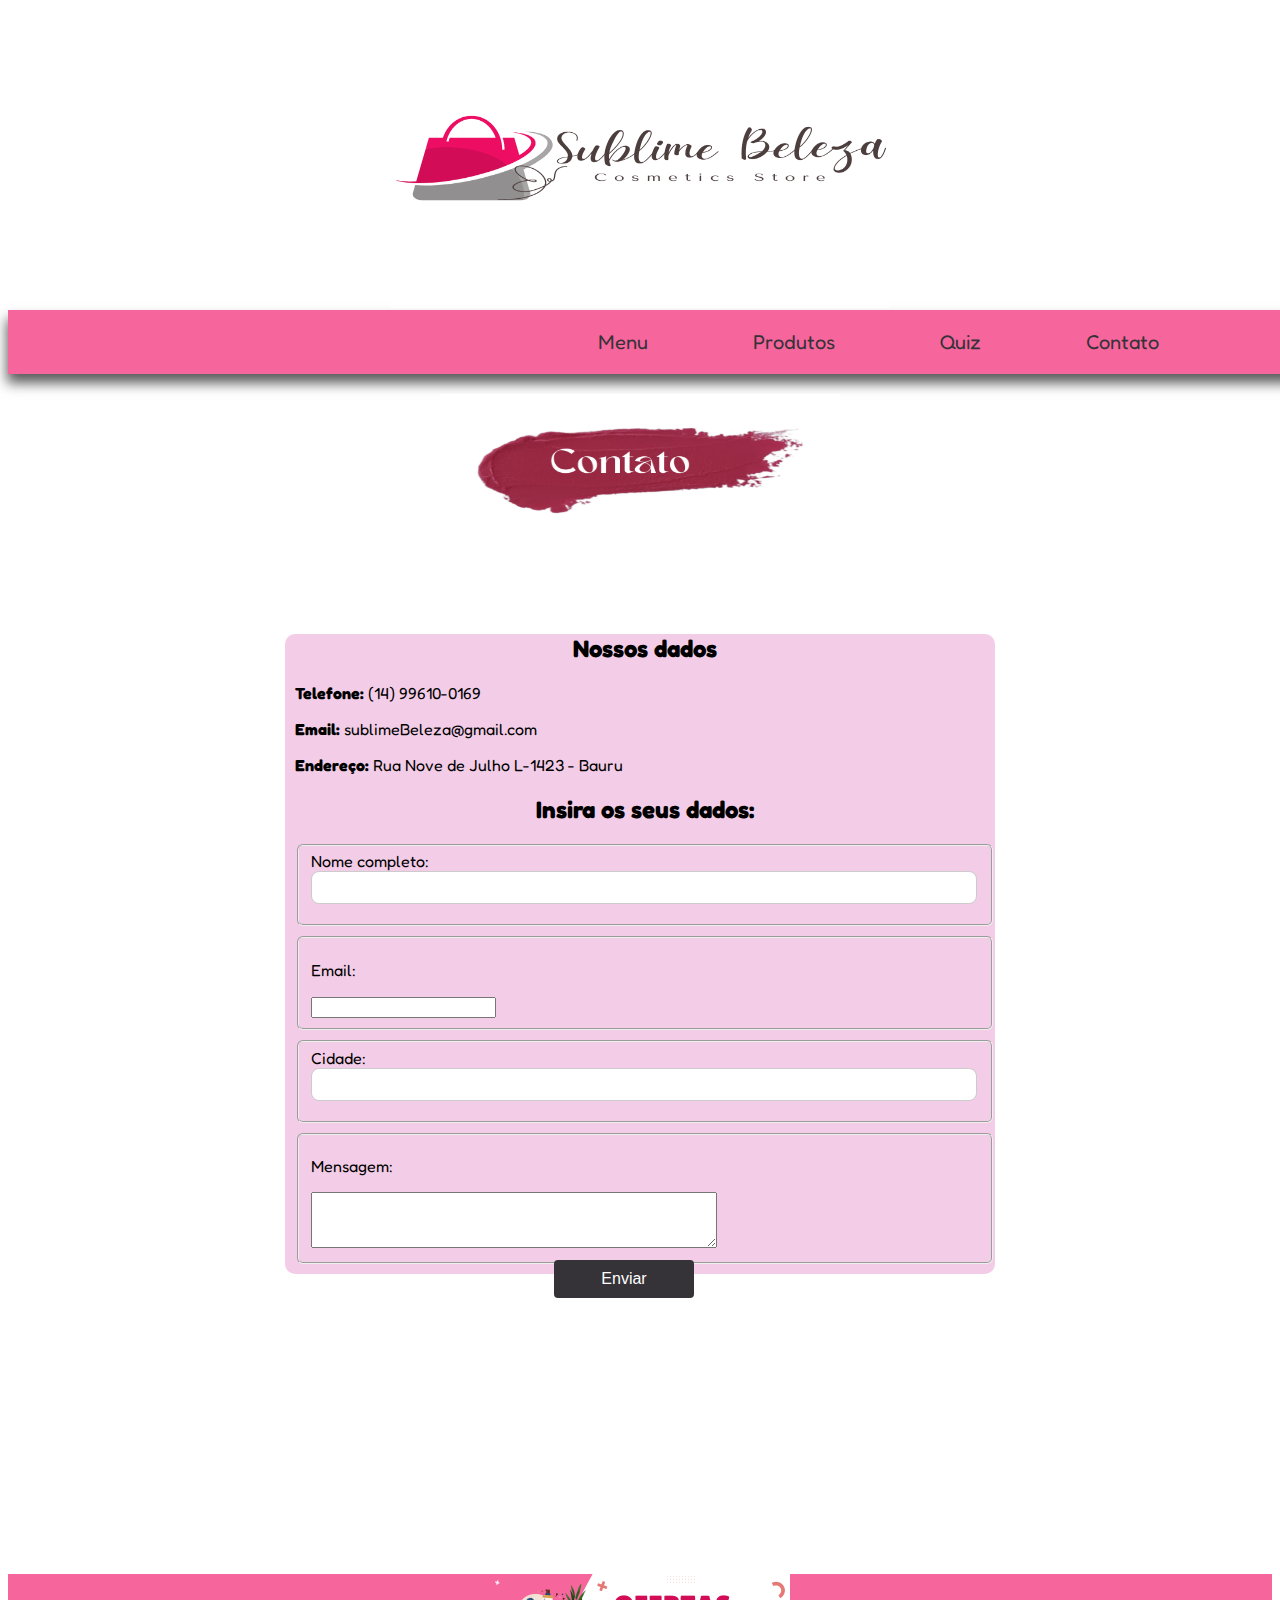
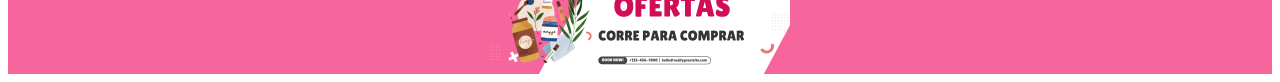
<file: contato.html>
<!DOCTYPE html>
<html lang="en">
<head>
    <meta charset="UTF-8">
    <meta name="viewport" content="width=device-width, initial-scale=1.0">
    <link rel="stylesheet" href="style.css">
    <title>Sublime Beleza</title>
</head>
<body>
    <header>
        <a href="index.html"><img src="imagens/logo2.png" alt="">
    </header>

    <main>
        <nav>
            <a href="index.html" target="_blank">Menu</a>
            <a href="produtos.html" target="_blank">Produtos</a>
            <a href="quiz.html" target="_blank">Quiz</a>
            <a href="contato.html" target="_blank">Contato</a>
        </nav>

        <section>
            <img src="imagens/contato.png" alt="">
        </section>
        
        <form id= "contato" action="https://formsubmit.co/bonetimanuela@gmail.com" method="POST">
        
            <h2>Nossos dados</h2>
            <p><strong>Telefone:</strong> (14) 99610-0169</p>
            <p><strong>Email:</strong> sublimeBeleza@gmail.com</p>
            <p><strong>Endereço:</strong> Rua Nove de Julho L-1423 - Bauru</p>
            
            <h2>Insira os seus dados:</h2>

            <fieldset>
                <label for="nome">Nome completo:</label>
                <input type="text" name="name" required>
            </fieldset>
            
            <fieldset>
                <p>Email:</p>
                <input type="email" name="email" required>
            </fieldset>
            
            <fieldset>
                <label for="cidade">Cidade:</label>
                <input type="text" id="cidade" name="cidade" required><br>
            </fieldset>

            <fieldset>
                <p>Mensagem:</p>
                <textarea id="msg" name="usuario_msg"></textarea>
            </fieldset>
            
            <button type="submit">Enviar</button>
        
        </form>
    </main>

<footer>
    <img src="imagens/rodape3.png" alt="">
</footer>
</file>
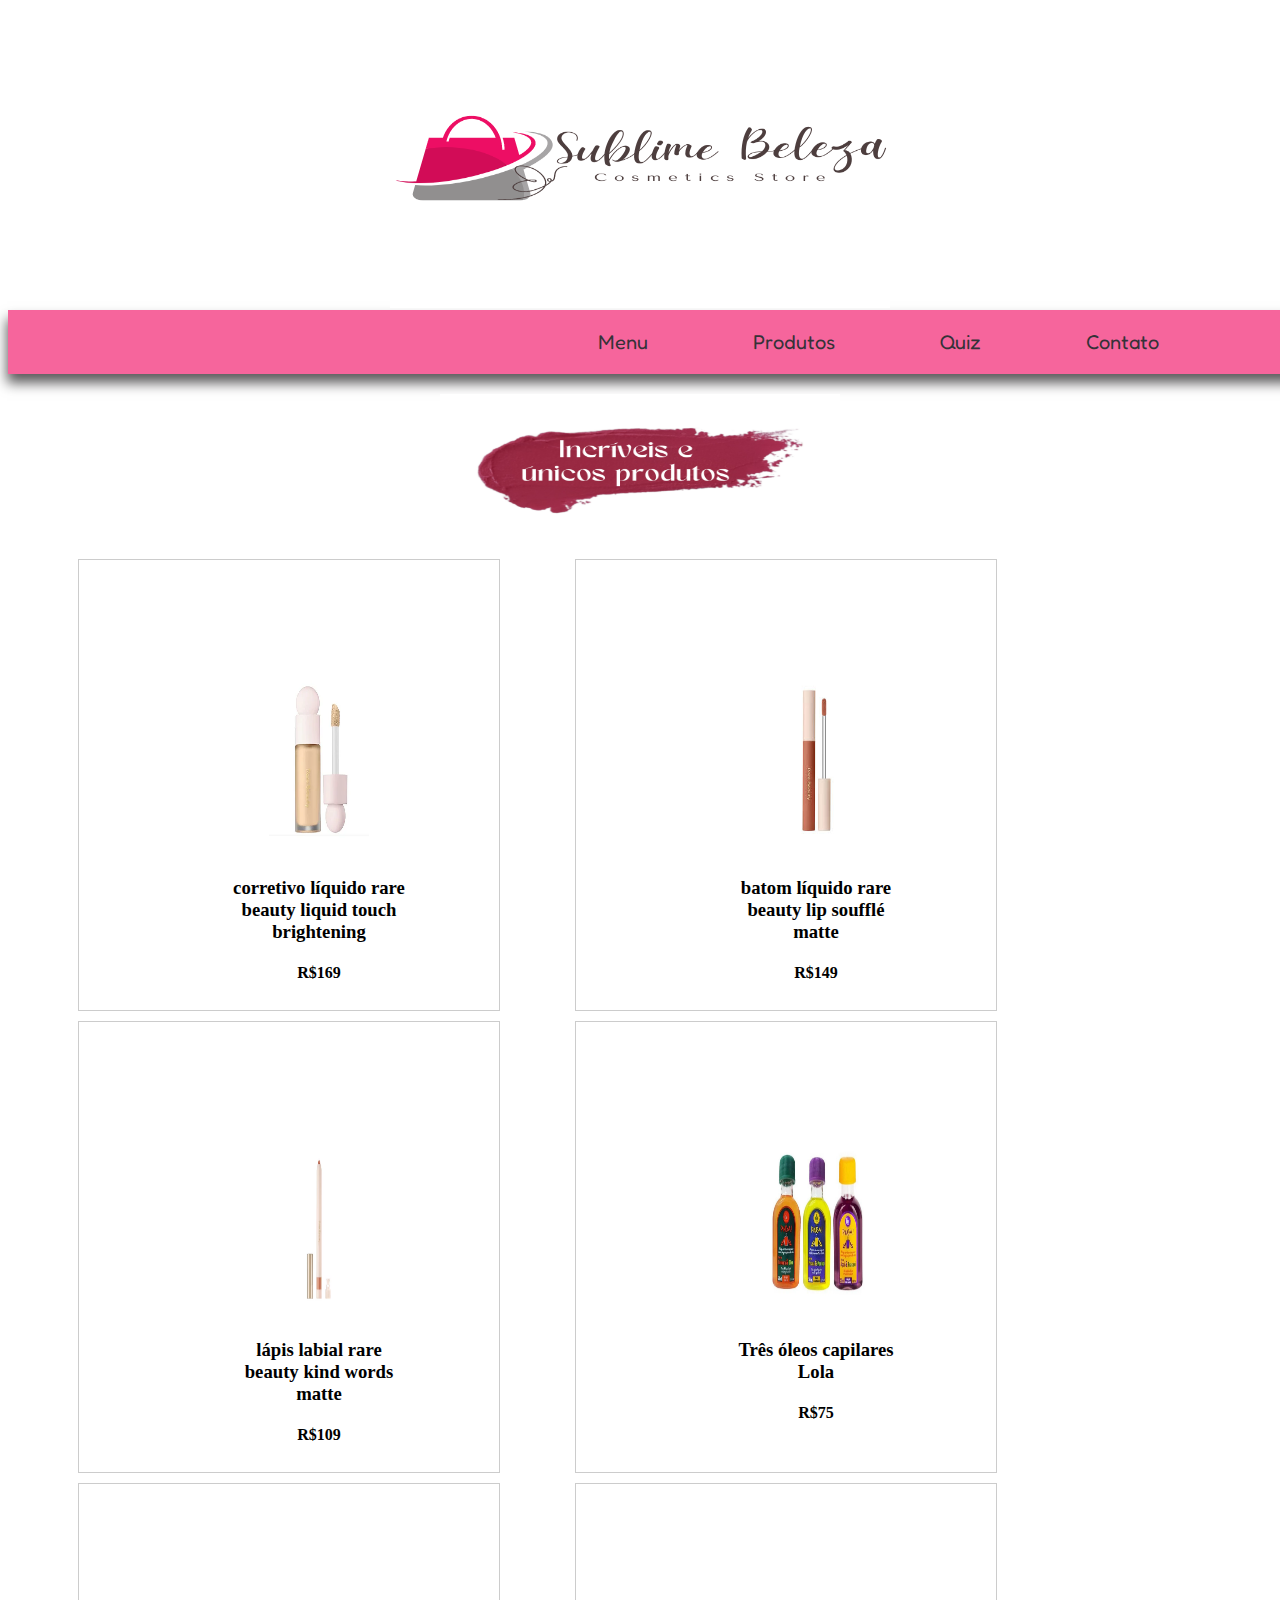
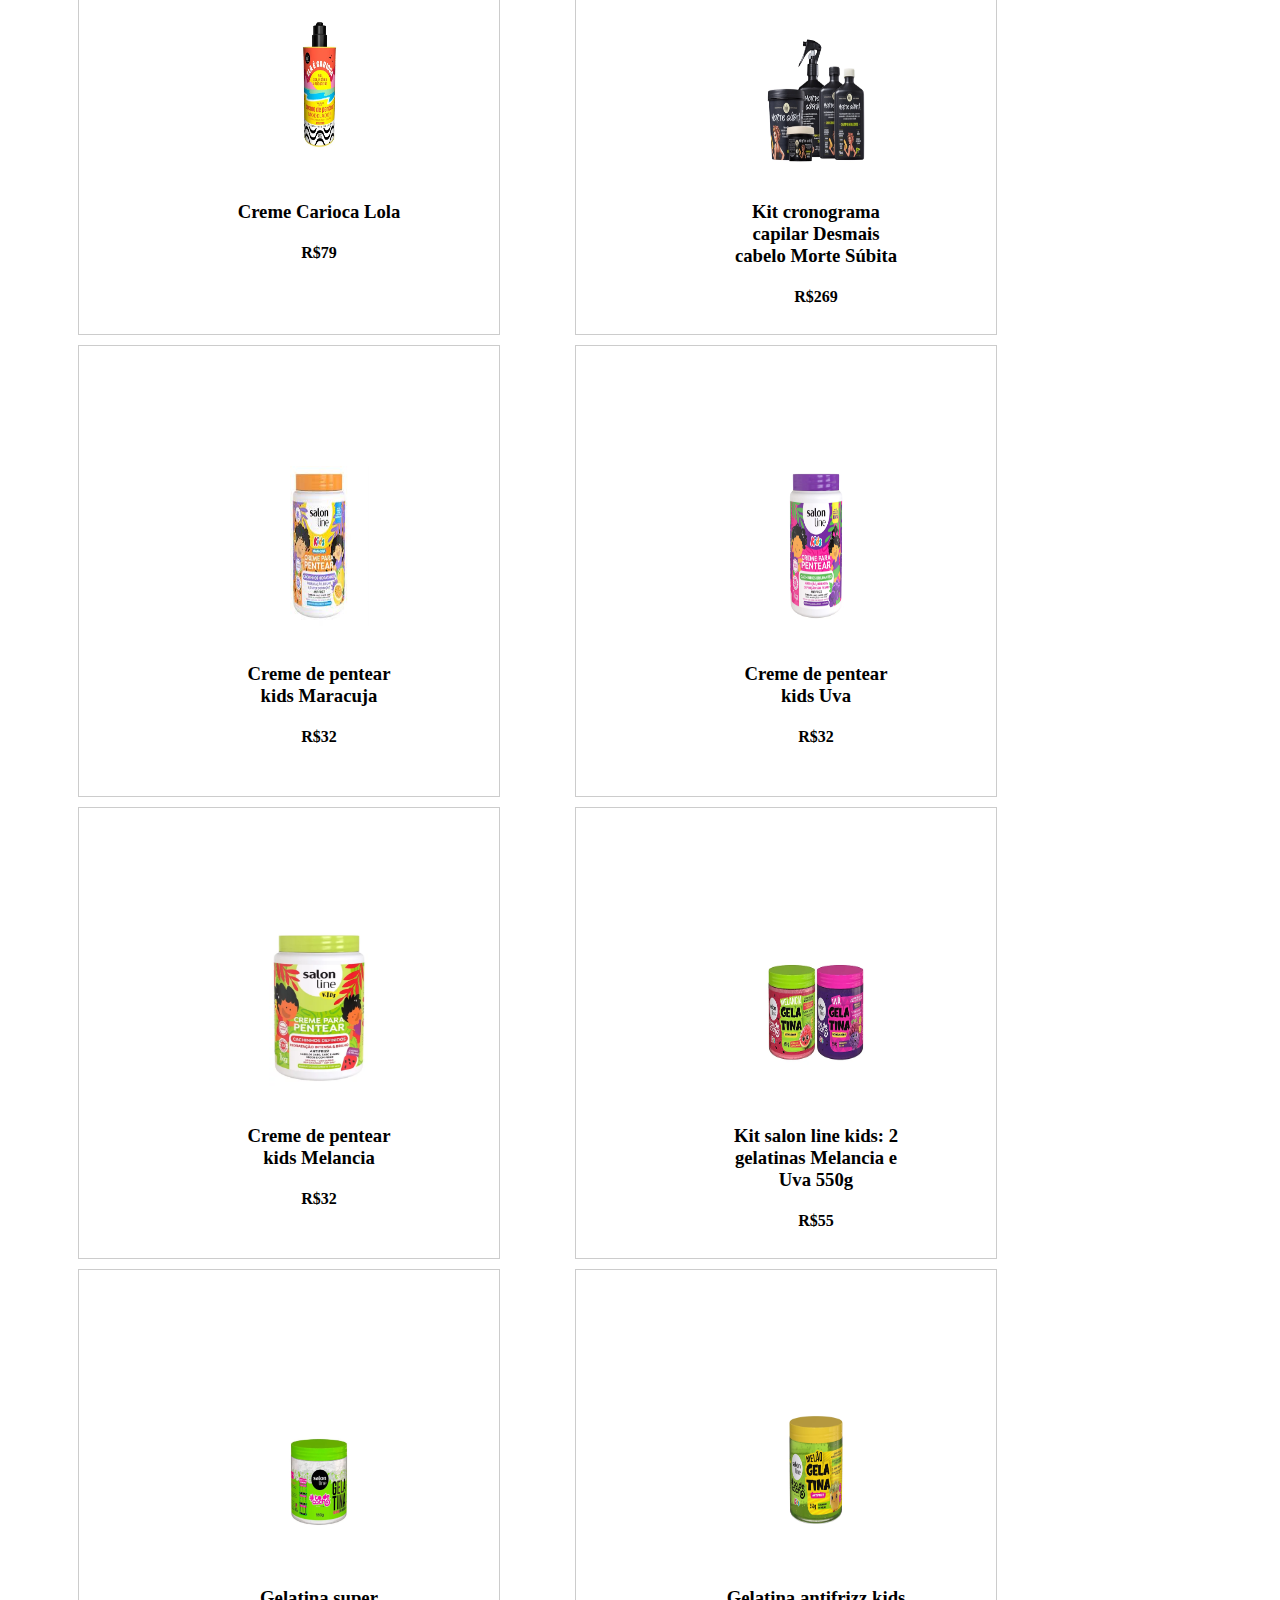
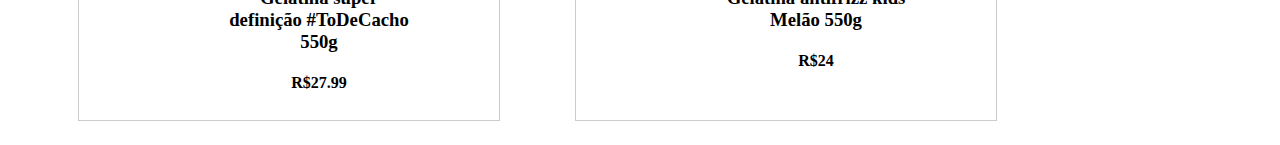
<file: produtos.html>
<!DOCTYPE html>
<html lang="en">
<head>
    <meta charset="UTF-8">
    <meta name="viewport" content="width=device-width, initial-scale=1.0">
    <link rel="stylesheet" href="style.css">
    <title>Sublime Beleza</title>
</head>
<body>
    <header>
        <a href="index.html"><img src="imagens/logo2.png" alt="">
    </header>

    <nav>
        <a href="index.html" target="_blank">Menu</a>
        <a href="produtos.html" target="_blank">Produtos</a>
        <a href="quiz.html" target="_blank">Quiz</a>
        <a href="contato.html" target="_blank">Contato</a>
    </nav>

    <main>
        <section>
            <img src="imagens/paginaProdutos.png" alt="">
        </section>

       <section>
            <div class="gallery">
                <img src="imagens/corretivo.webp" alt="">
                <div class="desc">
                    <h3>corretivo líquido rare beauty liquid touch brightening</h3>
                    <h4>R$169</h4>
                </div>
            </div>

            <div class="gallery">
                <img src="imagens/batom.jpg" alt="">
                <div class="desc">
                    <h3>batom líquido rare beauty lip soufflé matte</h3>
                    <h4>R$149</h4>
                </div>
            </div>

            <div class="gallery">
                <img src="imagens/lápis.avif" alt="">
                <div class="desc">
                    <h3>lápis labial rare beauty kind words matte</h3>
                    <h4>R$109</h4>
                </div>
            </div>

            <div class="gallery">
                <img src="imagens/cabelo2.webp" alt="">
                <div class="desc">
                    <h3>Três óleos capilares Lola</h3>
                    <h4>R$75</h4>
                </div>
            </div>

            <div class="gallery">
                <img src="imagens/cabelo1.webp" alt="">
                <div class="desc">
                    <h3>Creme Carioca Lola</h3>
                    <h4>R$79</h4>
                </div>
            </div>

            <div class="gallery">
                <img src="imagens/cabelo3.webp" alt="">
                <div class="desc">
                    <h3>Kit cronograma capilar Desmais cabelo Morte Súbita</h3>
                    <h4>R$269</h4>
                </div>
            </div>

            <div class="gallery">
                <img src="imagens/cremeMaracuja.jpg" alt="">
                <div class="desc">
                    <h3>Creme de pentear kids Maracuja</h3>
                    <h4>R$32</h4>
                </div>
            </div>

            <div class="gallery">
                <img src="imagens/cremeUva.avif" alt="">
                <div class="desc">
                    <h3>Creme de pentear kids Uva</h3>
                    <h4>R$32</h4>
                </div>
            </div>

            <div class="gallery">
                <img src="imagens/cremeMelancia.webp" alt="">
                <div class="desc">
                    <h3>Creme de pentear kids Melancia</h3>
                    <h4>R$32</h4>
                </div>
            </div>

            <div class="gallery">
                <img src="imagens/comboGelatina.webp" alt="">
                <div class="desc">
                    <h3>Kit salon line kids: 2 gelatinas Melancia e Uva 550g</h3>
                    <h4>R$55</h4>
                </div>
            </div>

            <div class="gallery">
                <img src="imagens/gelatinaVerde.webp" alt="">
                <div class="desc">
                    <h3>Gelatina super definição #ToDeCacho 550g</h3>
                    <h4>R$27.99</h4>
                </div>
            </div>

            <div class="gallery">
                <img src="imagens/gelatinaMelao.avif" alt="">
                <div class="desc">
                    <h3>Gelatina antifrizz kids Melão 550g</h3>
                    <h4>R$24</h4>
                </div>
            </div>


        </section>
    </main>

    <script src="script.js"></script>
</body>
</html>
</file>
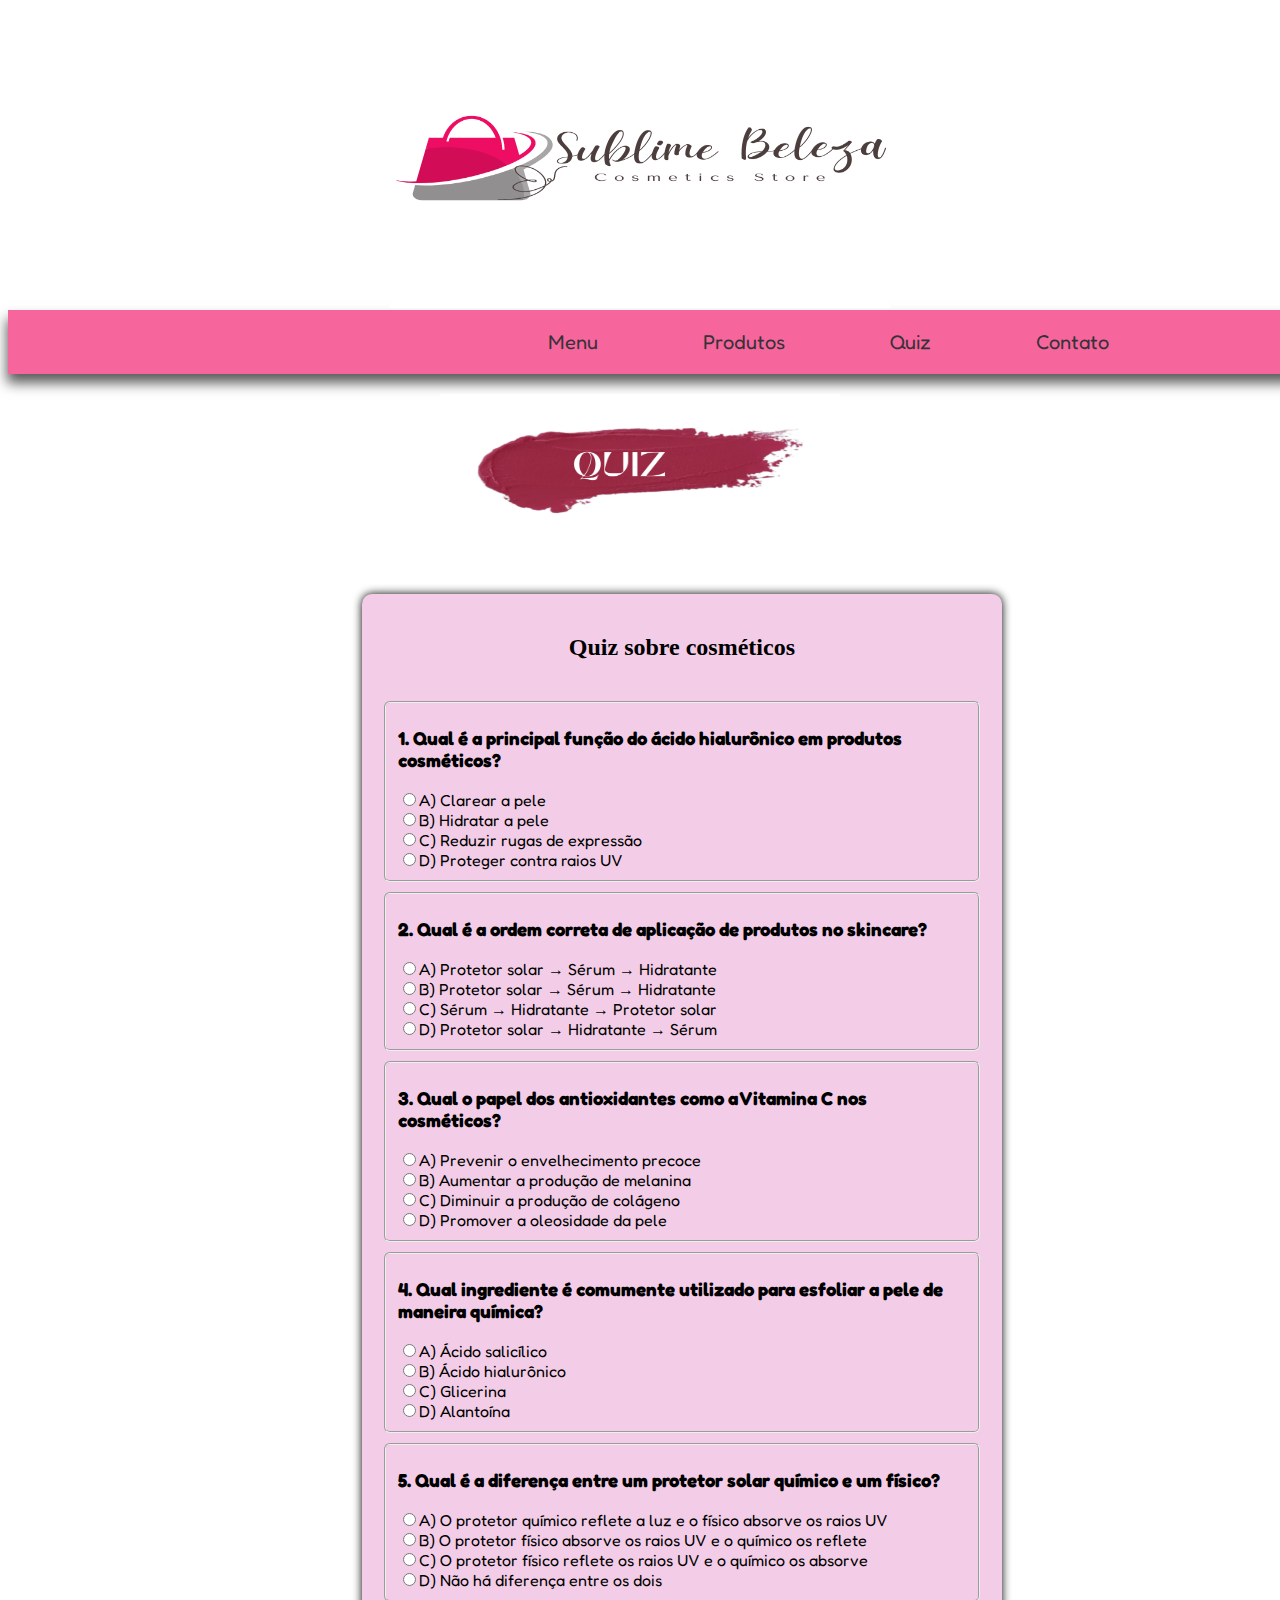
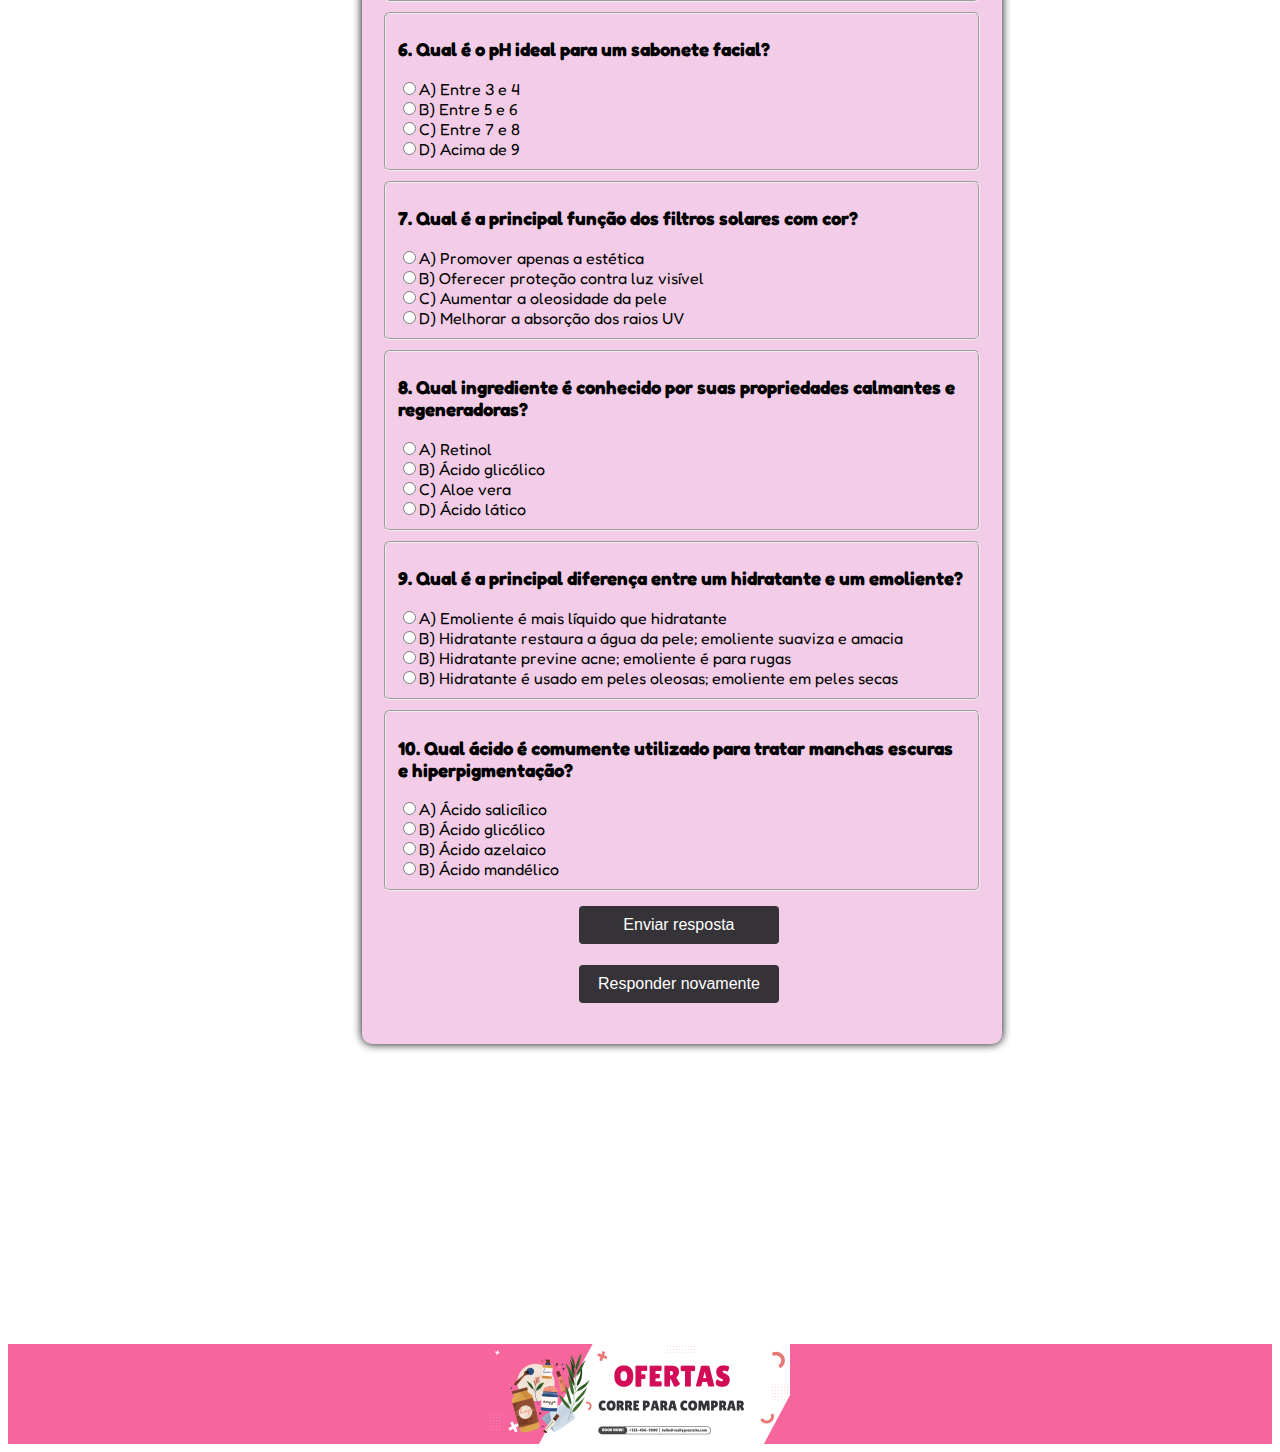
<file: quiz.html>
<!DOCTYPE html>
<html lang="en">
<head>
    <meta charset="UTF-8">
    <meta name="viewport" content="width=device-width, initial-scale=1.0">
    <link rel="stylesheet" href="style.css">
    <title>Sublime Beleza</title>
</head>
<body>
    
    <header>
        <img src="imagens/logo2.png" alt="">
    </header>

    <nav>
        <a href="index.html" target="_blank">Menu</a>
        <a href="produtos.html" target="_blank">Produtos</a>
        <a href="quiz.html" target="_blank">Quiz</a>
        <a href="contato.html" target="_blank">Contato</a>
    </nav>

    <main>

        <section>
            <img src="imagens/Únicas.png" alt="">
        </section>

        <section class="quiz-section">
            <h2 id="centro">Quiz sobre cosméticos</h2>
            
            <form id="quiz-form">
                
                <fieldset>
                    <section class="question">
                        <h3>1. Qual é a principal função do ácido hialurônico em produtos cosméticos?</h3>
                        <label><input type="radio" name="q1" value="A" onclick="disableOptions('q1'), playSound()">A) Clarear a pele</label><br>
                        <label><input type="radio" name="q1" value="B" onclick="disableOptions('q1'), playSound()">B) Hidratar a pele</label><br>
                        <label><input type="radio" name="q1" value="B" onclick="disableOptions('q1'), playSound()">C) Reduzir rugas de expressão</label><br>
                        <label><input type="radio" name="q1" value="B" onclick="disableOptions('q1'), playSound()">D) Proteger contra raios UV</label><br>
                    </section>
                </fieldset>

                <fieldset>
                    <section class="question">
                        <h3>2. Qual é a ordem correta de aplicação de produtos no skincare?</h3>
                        <label><input type="radio" name="q2" value="A" onclick="disableOptions('q2'), playSound()">A) Protetor solar → Sérum → Hidratante</label><br>
                        <label><input type="radio" name="q2" value="B" onclick="disableOptions('q2'), playSound()">B) Protetor solar → Sérum → Hidratante</label><br>
                        <label><input type="radio" name="q2" value="B" onclick="disableOptions('q2'), playSound()">C) Sérum → Hidratante → Protetor solar</label><br>
                        <label><input type="radio" name="q2" value="B" onclick="disableOptions('q2'), playSound()">D) Protetor solar → Hidratante → Sérum</label><br>
                    </section>
                </fieldset>

                <fieldset>
                    <section class="question">
                        <h3>3. Qual o papel dos antioxidantes como a Vitamina C nos cosméticos?</h3>
                        <label><input type="radio" name="q3" value="A" onclick="disableOptions('q3'), playSound()">A) Prevenir o envelhecimento precoce</label><br>
                        <label><input type="radio" name="q3" value="B" onclick="disableOptions('q3'), playSound()">B) Aumentar a produção de melanina</label><br>
                        <label><input type="radio" name="q3" value="B" onclick="disableOptions('q3'), playSound()">C) Diminuir a produção de colágeno
                        </label><br>
                        <label><input type="radio" name="q3" value="B" onclick="disableOptions('q3'), playSound()">D) Promover a oleosidade da pele</label><br>
                    </section>
                </fieldset>

                <fieldset>
                    <section class="question">
                        <h3>4. Qual ingrediente é comumente utilizado para esfoliar a pele de maneira química?</h3>
                        <label><input type="radio" name="q4" value="A" onclick="disableOptions('q4'), playSound()">A) Ácido salicílico</label><br>
                        <label><input type="radio" name="q4" value="B" onclick="disableOptions('q4'), playSound()">B) Ácido hialurônico</label><br>
                        <label><input type="radio" name="q4" value="B" onclick="disableOptions('q4'), playSound()">C) Glicerina</label><br>
                        <label><input type="radio" name="q4" value="B" onclick="disableOptions('q4'), playSound()">D) Alantoína</label><br>
                    </section>
                </fieldset>

                <fieldset>
                    <section class="question">
                        <h3>5. Qual é a diferença entre um protetor solar químico e um físico?</h3>
                        <label><input type="radio" name="q5" value="A" onclick="disableOptions('q5'), playSound()">A) O protetor químico reflete a luz e o físico absorve os raios UV</label><br>
                        <label><input type="radio" name="q5" value="B" onclick="disableOptions('q5'), playSound()">B) O protetor físico absorve os raios UV e o químico os reflete</label><br>
                        <label><input type="radio" name="q5" value="B" onclick="disableOptions('q5'), playSound()">C) O protetor físico reflete os raios UV e o químico os absorve</label><br>
                        <label><input type="radio" name="q5" value="B" onclick="disableOptions('q5'), playSound()">D) Não há diferença entre os dois</label><br>
                    </section>
                </fieldset>

                <fieldset>
                    <section class="question">
                        <h3>6. Qual é o pH ideal para um sabonete facial?</h3>
                        <label><input type="radio" name="q6" value="A" onclick="disableOptions('q6'), playSound()">A) Entre 3 e 4</label><br>
                        <label><input type="radio" name="q6" value="B" onclick="disableOptions('q6'), playSound()">B) Entre 5 e 6</label><br>
                        <label><input type="radio" name="q6" value="B" onclick="disableOptions('q6'), playSound()">C) Entre 7 e 8</label><br>
                        <label><input type="radio" name="q6" value="B" onclick="disableOptions('q6'), playSound()">D) Acima de 9</label><br>
                    </section>
                </fieldset>

                <fieldset>
                    <section class="question">
                        <h3>7. Qual é a principal função dos filtros solares com cor?</h3>
                        <label><input type="radio" name="q7" value="A" onclick="disableOptions('q7'), playSound()">A) Promover apenas a estética</label><br>
                        <label><input type="radio" name="q7" value="B" onclick="disableOptions('q7'), playSound()">B) Oferecer proteção contra luz visível</label><br>
                        <label><input type="radio" name="q7" value="B" onclick="disableOptions('q7'), playSound()">C) Aumentar a oleosidade da pele</label><br>
                        <label><input type="radio" name="q7" value="B" onclick="disableOptions('q7'), playSound()">D) Melhorar a absorção dos raios UV</label><br>
                    </section>
                </fieldset>

                <fieldset>
                    <section class="question">
                        <h3>8. Qual ingrediente é conhecido por suas propriedades calmantes e regeneradoras?</h3>
                        <label><input type="radio" name="q8" value="A" onclick="disableOptions('q8'), playSound()">A) Retinol</label><br>
                        <label><input type="radio" name="q8" value="B" onclick="disableOptions('q8'), playSound()">B) Ácido glicólico</label><br>
                        <label><input type="radio" name="q8" value="B" onclick="disableOptions('q8'), playSound()">C) Aloe vera</label><br>
                        <label><input type="radio" name="q8" value="B" onclick="disableOptions('q8'), playSound()">D) Ácido lático</label><br>
                    </section>
                </fieldset>

                <fieldset>
                    <section class="question">
                        <h3>9. Qual é a principal diferença entre um hidratante e um emoliente?</h3>
                        <label><input type="radio" name="q9" value="A" onclick="disableOptions('q9'), playSound()">A) Emoliente é mais líquido que hidratante</label><br>
                        <label><input type="radio" name="q9" value="B" onclick="disableOptions('q9'), playSound()">B) Hidratante restaura a água da pele; emoliente suaviza e amacia</label><br>
                        <label><input type="radio" name="q9" value="B" onclick="disableOptions('q9'), playSound()">B) Hidratante previne acne; emoliente é para rugas</label><br>
                        <label><input type="radio" name="q9" value="B" onclick="disableOptions('q9'), playSound()">B) Hidratante é usado em peles oleosas; emoliente em peles secas</label><br>
                    </section>
                </fieldset>

            <fieldset>
                <section class="question">
                    <h3>10. Qual ácido é comumente utilizado para tratar manchas escuras e hiperpigmentação?</h3>
                    <label><input type="radio" name="q10" value="A" onclick="disableOptions('q10'), playSound()">A) Ácido salicílico</label><br>
                    <label><input type="radio" name="q10" value="B" onclick="disableOptions('q10'), playSound()">B) Ácido glicólico</label><br>
                    <label><input type="radio" name="q10" value="B" onclick="disableOptions('q10'), playSound()">B) Ácido azelaico</label><br>
                    <label><input type="radio" name="q10" value="B" onclick="disableOptions('q10'), playSound()">B) Ácido mandélico</label><br>
                </section>
            </fieldset>
    
            
                <!-- repita a estrutura acima para as outras perguntas -->
                
                <button type="button" id="enviar" onclick="submitQuiz()">Enviar resposta</button>
                <button type="button" id="reenviar" onclick="replayQuiz()" disabled>Responder novamente</button>
            </form>
    
                <audio id="venceusom" src="som/venceu.mp3" preload="auto"></audio>
                <audio id="selecionarsom" src="som/seleciona.mp3" preload="auto"></audio>
                <audio id="perdeusom" src="som/perdeu.mp3" preload="auto"></audio>
    
                <section id="result"></section>
            
        </section>
    </main>
    
    <footer>
        <img src="imagens/rodape3.png" alt="">
    </footer>

    <script src="script.js"></script>
</body>
</html>
</file>
<file: style.css>
@import url('https://fonts.googleapis.com/css2?family=Fredoka:wght@300..700&display=swap');

:root{
 --cor1:#f3cde7;
 --cor2:#353238;
 --cor3:#F6659C;
 --cor4:#D20C57;
 --fonteTitulo: "Fredoka", sans-serif;
}


header img{
    display: block;
    margin: 0 auto;
    width: 500px;
    height: 300px;
}

nav{
    background-color: var(--cor3); 
    width: 1600px;
    text-align: center;
    font-size: 20px;
    padding: 20px;
    /* height: 40px; */
    text-align: center;
    box-shadow: -1px 9px 12px rgb(91, 90, 91);
    margin-top: 2px;

}

nav a{
    text-decoration: none;
    color: var(--cor2);
    padding: 50px;
    font-family: "Fredoka", sans-serif;;
}

nav a:hover{
    color: white;
}

main img{
    width: 1600px;
    height: 300px;
}

#audio{
    text-align: center;
    margin-top: 80px;
    margin-right: -10px;
}

article{
    background-color: var(--cor1);
    border-radius: 10px;
    width: 800px;
    display: block;
    margin: 0 auto;
    margin-top: 50px;
}

article h3, article p {
    text-align: center;
    font-family: "Fredoka", sans-serif;
}

section img{
    height: 160px;
    width: 400px;
    display: block;
    margin: 0 auto;
    margin-top: 20px;
}


.gallery div{
    display: inline;
    margin: 10px;
    height: 130px;
  
}

div.gallery {
    margin: 5px;
    border: 1px solid #ccc;
    float: left;
    width: 180px;
    padding: 90px;
    padding-left: 150px;
    margin-left: 70px;
    height: 270px;
}

div.gallery:hover {
    transition: 0.5s;
    border: 1px solid var(--cor2)
}

div.gallery img {
    width: 100px;
    padding-top: -10px;
    height: 0 auto;
    margin-top: 30px;
}

div.desc {
    padding: 15px;
    text-align: center;
}

.gallery img:hover{
    opacity: 1;
    transform: scale(1.08);
}

iframe{
    display: block;
    margin: 0 auto;
    margin-top: 70px;
}

#contato{
    width: 700px;
    height: 640px;
    background-color: var(--cor1);
    border-radius: 10px;
    margin: auto;
    margin-top: 80px;
    padding-left: 10px;
    font-family: var(--fonteTitulo);
}

#contato h2{
    text-align: center;
}


#msg{
    height: 50px;
    width: 400px;
}


fieldset{
    background-color: var(--cor1);
    border-radius: 6px;
}

fieldset p{
    padding-bottom: -10px;
}

label{
    border-radius: 10px;
}

input[type="text"],input[type="email"]
select {
    width: calc(100% - 20px);
    padding: 8px;
    margin-bottom: 10px;
    border-radius: 8px;
    border: 1px solid #ccc;
}

button{
    margin-top: -4px;
    display: block;
    margin-left: 37%;
    width: 20%;
    padding: 10px;
    background-color:var(--cor2);
    color: white;
    border: none;
    border-radius: 4px;
    cursor: pointer;
    font-size: 1em;
}


button:hover{
    background-color:var(--cor4);
    color:rgb(255, 255, 255);
    transition-duration: 1.5s;
    padding: 10px;
    text-shadow: #fffcfc 5px, 5px, 5px;
}

.quiz-section{
    background-color: var(--cor1);
    padding: 20px;
    border-radius: 10px;
    box-shadow: 0 0 10px black;
    width: 600px;
    margin-top: 8%;
    margin-left: 28%;
    justify-content: center;
    margin-top: 40px;
}

#quiz-form{
    /* text-align: center; */
    font-family: var(--fonteTitulo);
    margin-top: 40px;
}

#centro{
    text-align: center;
}


fieldset{
    margin-top: 10px;
}

#enviar, #reenviar{
    width: 200px;
    margin-bottom: 21px;
    margin-top: 15px;
    margin-left: 197px;

}

footer{
    background-color: var(--cor3);
    margin-top: 300px;
}

footer img{
    display: block;
    margin: 0 auto;
    width: 300px;
}
</file>
